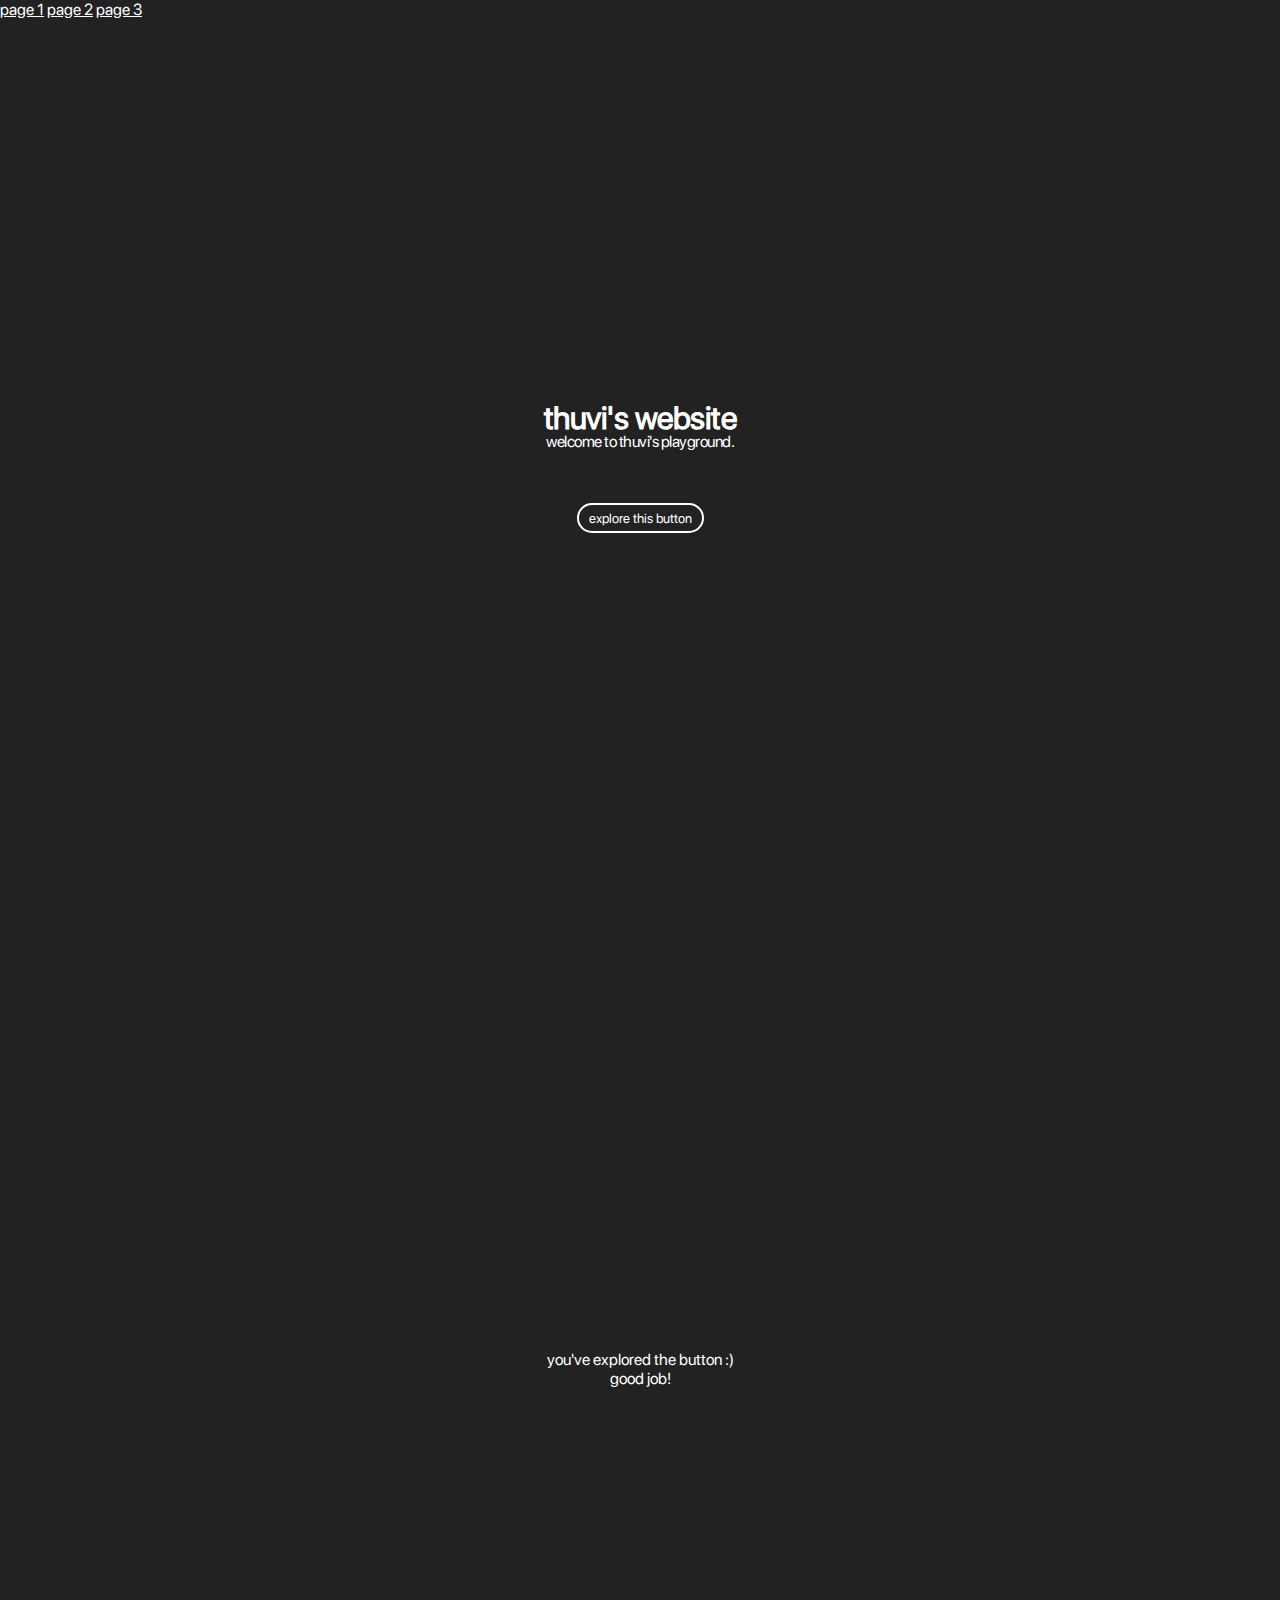
<file: index.html>
<!DOCTYPE html>
<html lang="en">
<head>
    <meta charset="UTF-8">
    <meta name="viewport" content="width=device-width, initial-scale=1.0">
    <title>thuvi's website</title>
    <link rel="stylesheet" href="style.css">
    <link rel="shortcut icon" type="image/x-icon" href="img/favicon.ico" />
</head>
<body>

    <div class="navbar">

        <a href="pages/page1.html">page 1</a>
        <a href="pages/page2.html">page 2</a>
        <a href="pages/page3.html">page 3</a>


    </div>
    
    <div class="normal_text">
        <p id="header_text">
            thuvi's website
        </p>
        <p>
            welcome to thuvi's playground.
        </p>
        <br>
        <button onclick="scrollDown()" class="header-btn">explore this button</button>
    </div>

    <div class="new">
        <p>you've explored the button :) <br>
            good job!
        </p>
    </div>




    <script src="script.js"></script>
</div>
</body>
</html>
</file>
<file: style.css>
*{
    background-color: #222;
    color: white;
    font-family: "SF Pro Display";
    padding: 0px;
    margin: 0px;
}

@font-face {
    font-family: 'SF Pro Display';
    src: url(fonts/SFPRODISPLAYMEDIUM.OTF);
    src: url(fonts/SFPRODISPLAYREGULAR.OTF);
}

html {
    scroll-behavior: smooth;
}

/* header part */
.normal_text{
    height: 100vh;
    display: flex;
    justify-content: center;
    align-items: center;
    flex-direction: column;
    line-height: 150%;
    letter-spacing: -0.5px;
}


#header_text{
    font-size: 32px;
    font-weight: bold;
}

.header-btn{
    border: white 2px solid;
    border-radius: 25px;
    padding-block: 5px;
    padding-inline: 10px;
    text-align: center;
    margin-top: 25px;
}

.new{
    height: 100vh;
    display: flex;
    justify-content: center;
    align-items: center;
    text-align: center;
}
</file>
